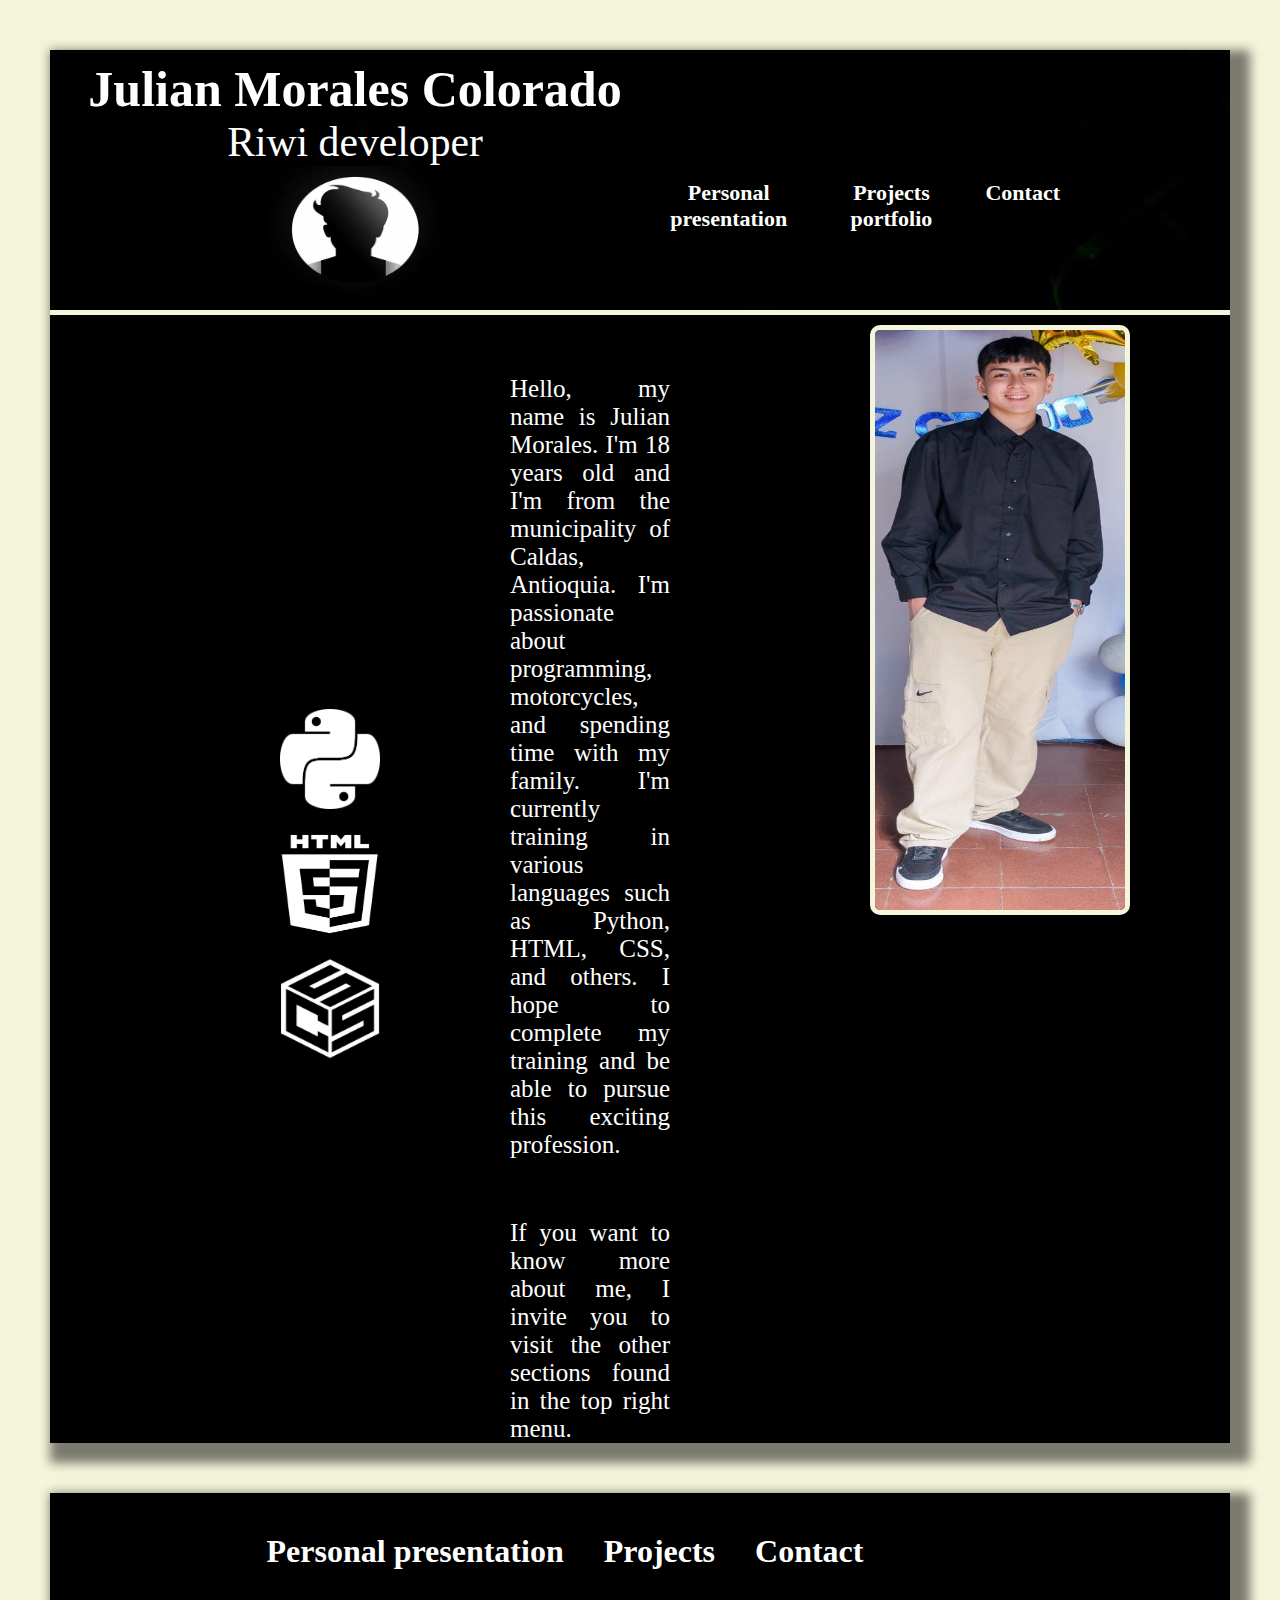
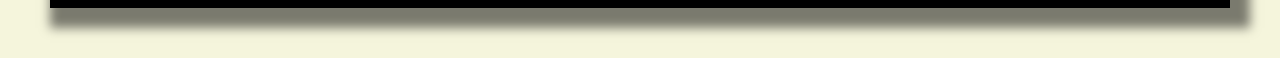
<file: index.html>
<!DOCTYPE html>
<html lang="en">

<head>
    <meta charset="UTF-8">
    <meta name="viewport" content="width=device-width, initial-scale=1.0">
    <link rel="stylesheet" href="style.css">
    <title>Test Module 2</title>
</head>

<body class="body">
    <div class="main-information">
        <header class="header">
            <div class="principal-menu">
                <div class="main-title">
                    <p><b>Julian Morales Colorado</b></p>
                    <small>Riwi developer</small>
                    <img src="./images/profile.jpg" alt="Profile" class="profile-image">
                </div>
                <!-- navigation menu to go to the different sections -->
                <nav class="menu">
                    <ul>
                        <li><a href="./index.html"><strong>Personal presentation</strong></a><br></li>
                        <li><a href="./projects-portfolio.html"><strong>Projects portfolio</strong></a><br></li>
                        <li><a href="./contact.html"><strong>Contact</strong></a><br></li>
                    </ul>
                </nav>
            </div>
        </header>
        <!-- container for the general content of main -->
        <div class="main">
            <main>
                <div class="personal-information">
                    <div class="logos">
                        <img src="./images/python.png" alt="Python logo" class="languages-logo">
                        <img src="./images/HTML.jpg" alt="HTML logo" class="languages-logo">
                        <img src="./images/CSS.jpg" alt="CSS logo" class="languages-logo">
                    </div>
                    <!-- personal description -->
                    <div class="personal-description">
                        <p>Hello, my name is Julian Morales. I'm 18 years old and I'm from the municipality of
                            Caldas,
                            Antioquia. I'm passionate about programming, motorcycles, and spending time
                            with
                            my family.
                            I'm currently training in various languages such as Python, HTML, CSS, and
                            others.
                            I hope
                            to complete my training and be able to pursue this exciting profession.</p>

                        <p> If you want to know more about me, I invite you to visit the other sections found in
                            the top right menu.</p>
                    </div>
                    <div>
                        <img src="./images/MyPht.jpeg" alt="My photo" class="personal-photo">
                    </div>
                </div>
            </main>
        </div>
    </div>
    <!-- footer with the menu -->
     <footer class="footer">
        <div class="footer-information">
            <nav class="footer-menu">
                <ul>
                    <li><a href="./index.html"><strong>Personal presentation</strong></a><br></li>
                    <li><a href="./projects-portfolio.html"><strong>Projects</strong></a><br></li>
                    <li><a href="./contact.html"><strong>Contact</strong></a><br></li>
                </ul>
            </nav>
        </div>
    </footer>
</body>
</html>
</file>
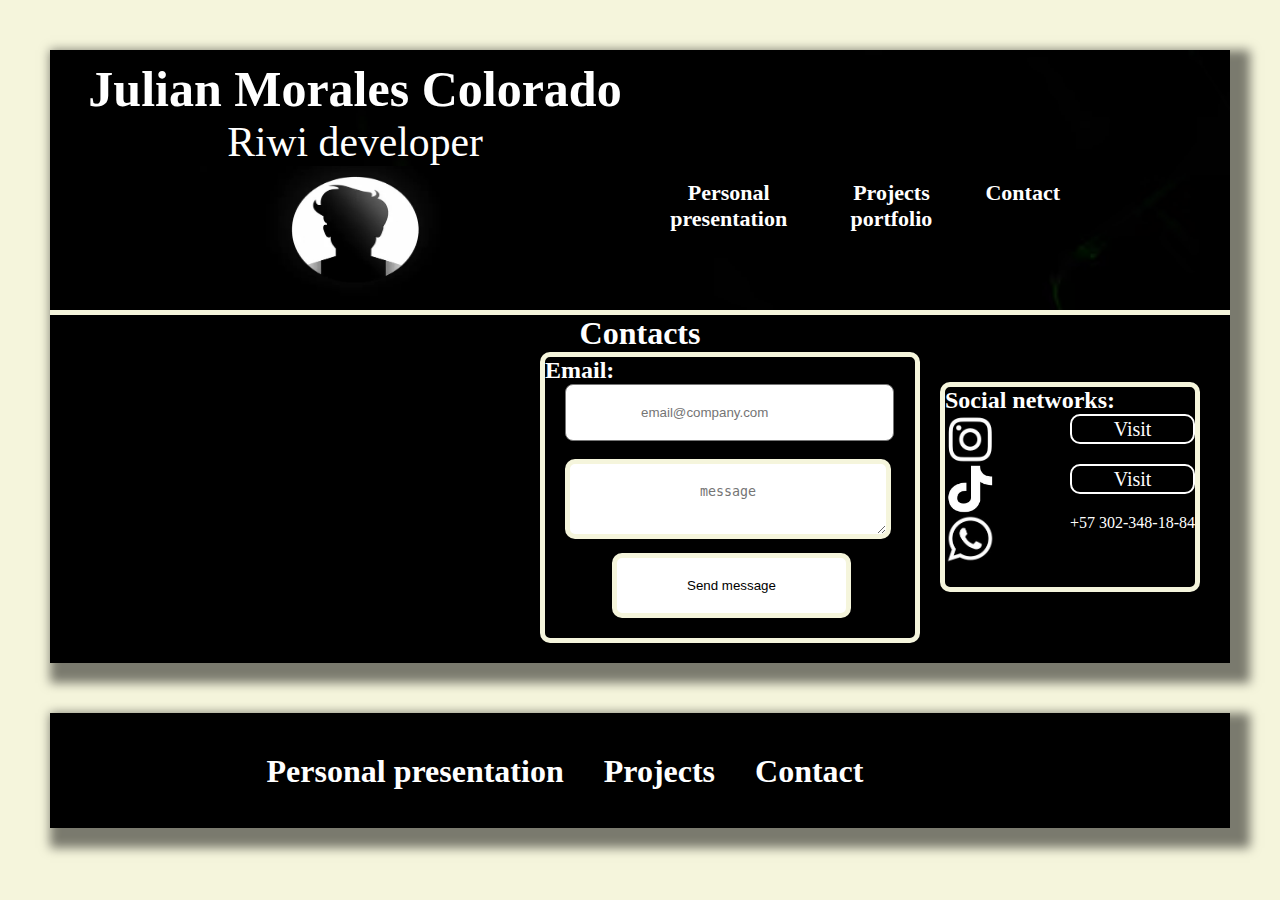
<file: contact.html>
<!DOCTYPE html>
<html lang="en">

<head>
    <meta charset="UTF-8">
    <meta name="viewport" content="width=device-width, initial-scale=1.0">
    <title>Contact</title>
    <link rel="stylesheet" href="style.css">
</head>

<body class="body">
    <div class="main-information">
        <header class="header">
            <div class="principal-menu">
                <div class="main-title">
                    <p><b>Julian Morales Colorado</b></p>
                    <small>Riwi developer</small>
                    <img src="./images/profile.jpg" alt="Profile" class="profile-image">
                </div>
                <nav class="menu">
                    <ul>
                        <li><a href="./index.html"><strong>Personal presentation</strong></a><br></li>
                        <li><a href="./projects-portfolio.html"><strong>Projects portfolio</strong></a><br></li>
                        <li><a href="./contact.html"><strong>Contact</strong></a><br></li>
                    </ul>
                </nav>
            </div>
        </header>
        <div class="main">
            <main>
                <h1 class="contacts-title">Contacts</h1>
                <div class="contact-information">
                    <div>
                        <div class="form">
                            <form action="/send" method="post">
                                <h2>Email:</h2>
                                <input type="email" id="email" name="email" required class="input-field"
                                    placeholder="email@company.com"><br>
                                <textarea name="message" id="message" rows="2" required placeholder="message"
                                    class="message-field"></textarea><br>
                                <button type="submit" value="Send message" class="button-message">Send
                                    message</button>
                            </form>
                        </div>
                    </div>

                    <div class="social-networks">
                        <h2>Social networks:</h2>
                        <div class="social-networks-images">

                            <img src="./images/instagram.jpg" alt="Instagram" class="contact-img">
                            <a href="https://www.instagram.com/jmc___09/">Visit</a>


                            <img src="./images/tiktok.jpg" alt="TikTok" class="contact-img">


                            <a href="https://www.tiktok.com/@juliancoloraddo">Visit</a>


                            <img src="./images/wpp.jpg" alt="WHatsapp" class="contact-img">


                            <p>+57 302-348-18-84</p>
                        </div>
                    </div>
                </div>
        </div>
        </main>
    </div>
    </div>
</body>
<footer class="footer">
    <div class="footer-information">
        <nav class="footer-menu">
            <ul>
                <li><a href="./index.html"><strong>Personal presentation</strong></a><br></li>
                <li><a href="./projects-portfolio.html"><strong>Projects</strong></a><br></li>
                <li><a href="./contact.html"><strong>Contact</strong></a><br></li>
            </ul>
        </nav>
    </div>
</footer>

</html>
</file>
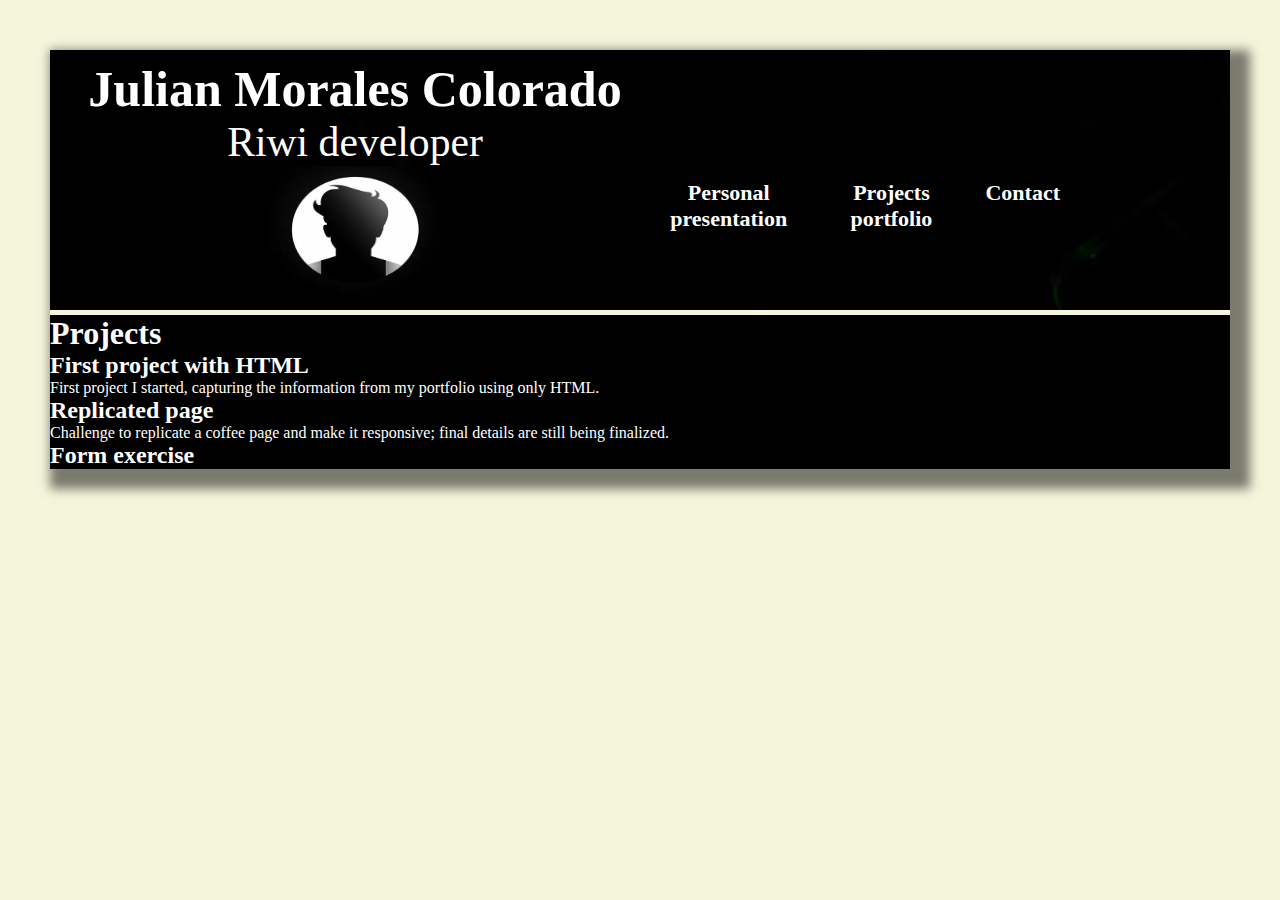
<file: projects-portfolio.html>
<!DOCTYPE html>
<html lang="en">
<head>
    <meta charset="UTF-8">
    <meta name="viewport" content="width=device-width, initial-scale=1.0">
    <title>Projects portfolio</title>
    <link rel="stylesheet" href="style.css">
</head>

<body class="body">
    <div class="main-information">
        <header class="header">
            <div class="principal-menu">
                <div class="main-title">
                    <p><b>Julian Morales Colorado</b></p>
                    <small>Riwi developer</small>
                    <img src="./images/profile.jpg" alt="Profile" class="profile-image">
                </div>
                <nav class="menu">
                    <ul>
                        <li><a href="./index.html"><strong>Personal presentation</strong></a><br></li>
                        <li><a href="./projects-portfolio.html"><strong>Projects portfolio</strong></a><br></li>
                        <li><a href="#contact"><strong>Contact</strong></a><br></li>
                    </ul>
                </nav>
            </div>
        </header>
        <div class="main">
            <main>
                <h1>Projects</h1>
                <h2>First project with HTML</h2>
                <p>First project I started, capturing the information from my portfolio using only HTML.</p>
                <h2>Replicated page</h2>
                <p>Challenge to replicate a coffee page and make it responsive; final details are still being finalized.</p>
                <h2>Form exercise</h2>
                <p></p>
            </main>
        </div>
    </div>
</body>

</html>
</file>
<file: style.css>
.body {
    font-family:'Gill Sans', 'Gill Sans MT','Trebuchet MS';
    background-color: beige;
}

/* function to remove possible spaces or margins */
*{
    padding: 0;
    margin: 0;
}

/* shadow animation */
@keyframes fade {
    0%{
        opacity: 0;
    }
    100%{
        opacity: 1;
    }
    }
    

.main-information{
    margin-left: 50px;
    margin-right: 50px;
    margin-top: 50px;
    margin-bottom: 50px;
    box-shadow: 10px 10px 10px 10px rgba(0,0,0,0.5);
    animation: fade 1.5s ease-in-out;
    height: auto;
}

.header {
    background-image: url(./images/header.jpg);
    background-position: center;
    background-size: 100%;
    background-repeat: no-repeat;
    height: 260px;
}

.principal-menu {
    display: grid;
    grid-template-columns: repeat(2, 1fr);
}

.profile-image{
    width: 310px;
    height: 140px;
}

.main-title {
    color: white;
    font-size: 50px;
    margin-top:10px;
    margin-left: 20px;
    display: flex;
    flex-direction: column;
    justify-content: center;
    align-items: center;
    transition: background-color 0.3s ease-in-out;
}

.main-title p:hover{
    background-color:rgb(243, 243, 200);
    border-radius: 10px;
    padding: 3px;
    color: black;
}

.main-title small:hover{
    background-color:rgb(243, 243, 200);
    border-radius: 10px;
    padding: 3px;
    color: black;
}

.menu ul {
    display: flex;
    list-style-type: none;
    justify-content: flex-end;
    padding: 0px;
    margin-right: 150px;
    margin-top: 110px;

}

.menu li a {
    color: white;
    text-decoration: none;
    padding:20px;
    font-size: 22px;
    display: flex;
    text-align: center;
    transition: background-color 0.3s ease-in-out;
}

.menu li a:hover{
    background-color:rgb(243, 243, 200);
    border-radius: 10px;
    padding: 20px;
    color: black;
}

.main{
    background-color: black;
    color: white;
    margin-top: 5px;
    height: auto;
}

.languages-logo{
    width: 100px;
    height: 100px;
    margin-top: 10px;
}

.logos{
    display: flex;
    justify-content: center;
    align-items: center;
    flex-direction: column;
    gap: 15px;
}

.personal-information{
    font-size: 25px;
    display: grid;
    grid-template-columns: repeat(3,1fr);
    margin-left: 100px;

}

.personal-information p{
    margin-top: 60px;
}

.personal-photo{
    width: 250px;
    height: 580px;
    margin-top: 10px;
    border: solid 5px beige;
    border-radius: 10px;
    transition: background-color 0.3s ease-in-out;
}

.personal-photo:hover{
    background-color:rgb(243, 243, 200);
    border-radius: 10px;
    padding: 2px;
    border-color: black;
    color: black;
}

.personal-description{
    margin-right: 200px;
    text-align: justify;
}

.projects-title{
    display: flex;
    justify-content: center;
    align-items: center;
}

.projects-information{
    display: grid;
    grid-template-columns: repeat(3,1fr);
    margin-left: 300px;
    margin-right: 300px;
    gap: 40px;
    text-align: justify;
    margin-top: 20px;
}

.projects-information div h2{
    display: flex;
    justify-content: center;
    align-items: center;
    margin-bottom: 20px;
}

.projects-information div p{
    font-size: 21px;
}

.projects-images{
    width: 300px;
    height: 300px;
    margin-top: 20px;
    margin-bottom: 10px;
    display: flex;
    align-items: center;
    justify-content: center;
    margin-left: 20px;
}

.projects-information div a{
    display: flex;
    justify-content: center;
    align-items: center;
    text-decoration: none;
    font-style: none;
    color:white;
    font-size: 20px;
    border: solid 2px white;
    border-radius: 10px;
    transition: background-color 0.3s ease-in-out;
    margin-bottom: 20px;
}

.projects-information div a:hover{
    background-color:rgb(243, 243, 200);
    border-radius: 10px;
    padding: 1px;
    color: black;
}

.contact-information{
    display: grid;
    grid-template-columns: repeat(2,1fr);
}
.contacts-title{
    display: flex;
    justify-content: center;
    align-items: center;
}
.form{
    border: solid 5px beige;
    width: 370px;
    border-radius: 10px;
    margin-left: 490px;
    margin-bottom: 20px;
}

.message-field{
    text-align: center;
    background-color: white;
    padding: 20px 70px;
    border: solid 5px beige;
    border-radius: 10px;
    margin-left: 20px;
}
.button-message{
    text-align: center;
    background-color:white;
    color: black;
    padding: 20px 70px;
    border: solid 5px beige;
    border-radius: 10px;
    cursor: pointer;
    margin-top: 10px;
    margin-left: 67px;
    transition: background-color 0.3s ease-in-out;
    margin-bottom: 20px;
}

.button-message:hover{
    background-color:rgb(243, 243, 200);
    border-radius: 10px;
    padding: 20px 70px;
    color: black;
}


.input-field{
    display: flex;
    margin-left: 20px;
    border-style:solid;
    border-width: 1.8px;
    border-radius: 8px;
    padding: 20px 75px;
    justify-content: center;
    align-items: center;
}

.contact-img{
    width: 50px;
    height: 50px;
}

.social-networks-images{
    display: grid;
    grid-template-columns: repeat(2,1fr);
    justify-content: center;
    flex-direction: column;
}

.social-networks{
    display: flex;
    flex-direction: column;
    border: solid 5px beige;
    border-radius: 10px;
    width: 250px;
    height: 200px;
    margin-left: 20px;
    margin-top: 30px;
}

.social-networks-images a{
    display: flex;
    justify-content: center;
    align-items: center;
    text-decoration: none;
    font-style: none;
    color:white;
    font-size: 20px;
    border: solid 2px white;
    border-radius: 10px;
    transition: background-color 0.3s ease-in-out;
    margin-bottom: 20px;
}

.social-networks-images a:hover{
    background-color:rgb(243, 243, 200);
    border-radius: 10px;
    padding: 1px;
    color: black;
}

.footer{
    background-color: black;
    margin-left: 50px;
    margin-right: 50px;
    margin-top: 50px;
    margin-bottom: 50px;
    box-shadow: 10px 10px 10px 10px rgba(0,0,0,0.5);

}

.footer-menu ul {
    display: flex;
    list-style-type: none;
    justify-content: center;
    align-items: center;
    padding: 0px;
    margin-right: 150px;

}

.footer-menu li a {
    color: white;
    text-decoration: none;
    padding:20px;
    font-size: 32px;
    margin-top: 20px;
    display: flex;
    text-align: center;
    transition: background-color 0.3s ease-in-out;
}

.footer-menu li a:hover{
    background-color:rgb(243, 243, 200);
    border-radius: 10px;
    padding: 20px;
    color: black;
}

/* cell phone compatible design */
@media(max-width: 760px){
    .main-information{
        display: flex;
        flex-direction: column;
    }

    .principal-menu{
        display: flex;
        flex-direction: column;
        justify-content: center;
        align-items: center;
        margin-left: 160px ;
        margin-bottom: 100px;
    }

    .header{
        height: 400px;
        width: auto;
        background-color: black;
        background-image: none;
    }

    .main-title{
        font-size: 29px;
        display: flex;
        flex-direction: column;
        align-items: center;
        justify-content: flex-start;
        margin-right: 130px;
    }

    .personal-information{
        display: flex;
        flex-direction: column-reverse;
        justify-content: center;
        align-items: center;
    }

    .personal-description{
        margin-left: 150px;
        font-size: 20px;
    }

    .footer-menu ul a{
        display: flex;
        justify-content: center;
        font-size: 20px;
        margin-left: 100px;
        
    }

    .projects-information{
        display: flex;
        justify-content: start;
        align-items: start;
        flex-direction: column;
        margin-left: 10px;
        margin-right: 10px;
        
    }

    .contact-information{
        display: flex;
        justify-content: start;
        align-items: start;
        flex-direction: column;
        margin-left: 0;
        margin-right: 0;
    }

    .form{
        display: flex;
        margin-left: 100px;
        margin-right: 10px;
    }

    .social-networks{
        display: flex;
        margin-left: 150px;
        margin-right: 100px;
    }
}

/* tablet-friendly design (specifically for iPad Pro) */
@media(min-width:1024px) and (max-width:1024px) and (max-height:1366px){
    .header{
        background-image: none;
        background-color: black;
        display: flex;
        flex-direction: column;
        height: 450px;
    }

    .main-information{
        display: flex;
        flex-direction: column;
        margin-left: 0;
        margin-right: 0;
    }

    .main-title{
        margin-left: 10px;
    }

    .principal-menu{
        display: flex;
        flex-direction: column;
        justify-content: start;
        align-items: start;
        margin-left: 60px;
    }

    .personal-information{
        display: flex;
        flex-direction: column-reverse;
        justify-content: start;
        align-items: start;
        
    }

    .personal-description{
        margin-left:0;
        margin-right: 450px;
        font-size: 15px;
        justify-content: start;
        align-items: start;
    }

    .personal-photo{
        display:flex;
        margin-left: 120px;

    }

    .logos{
        display: flex;
        margin-bottom:280px;
        margin-left: 200px;
    }

    .footer{
        display: flex;
        margin-bottom: 500px ;
        margin-right: 390px;
    }

    .main-information{
        height: auto;
    }

    .projects-information{
        display: flex;
        flex-direction: column;
        justify-content: start;
        align-items: start;
        margin-left: 0;
    }

    .projects-title{
        display: flex;
        justify-content: start;
        align-items: center;


    }

    .contact-information{
        display: flex;
        flex-direction: column;
        justify-content: start;
        align-items: start;
    }

    .form{
        display: flex;
        margin-left: 200px;
        margin-right: 20px;
    }

    .social-networks{
        display: flex;
        margin-left: 260px;
        margin-right: 100px;
    }

    .contacts-title{
        margin-right: 200px;
    }

    .social-networks{
        margin-bottom: 10px
    }




}
</file>
